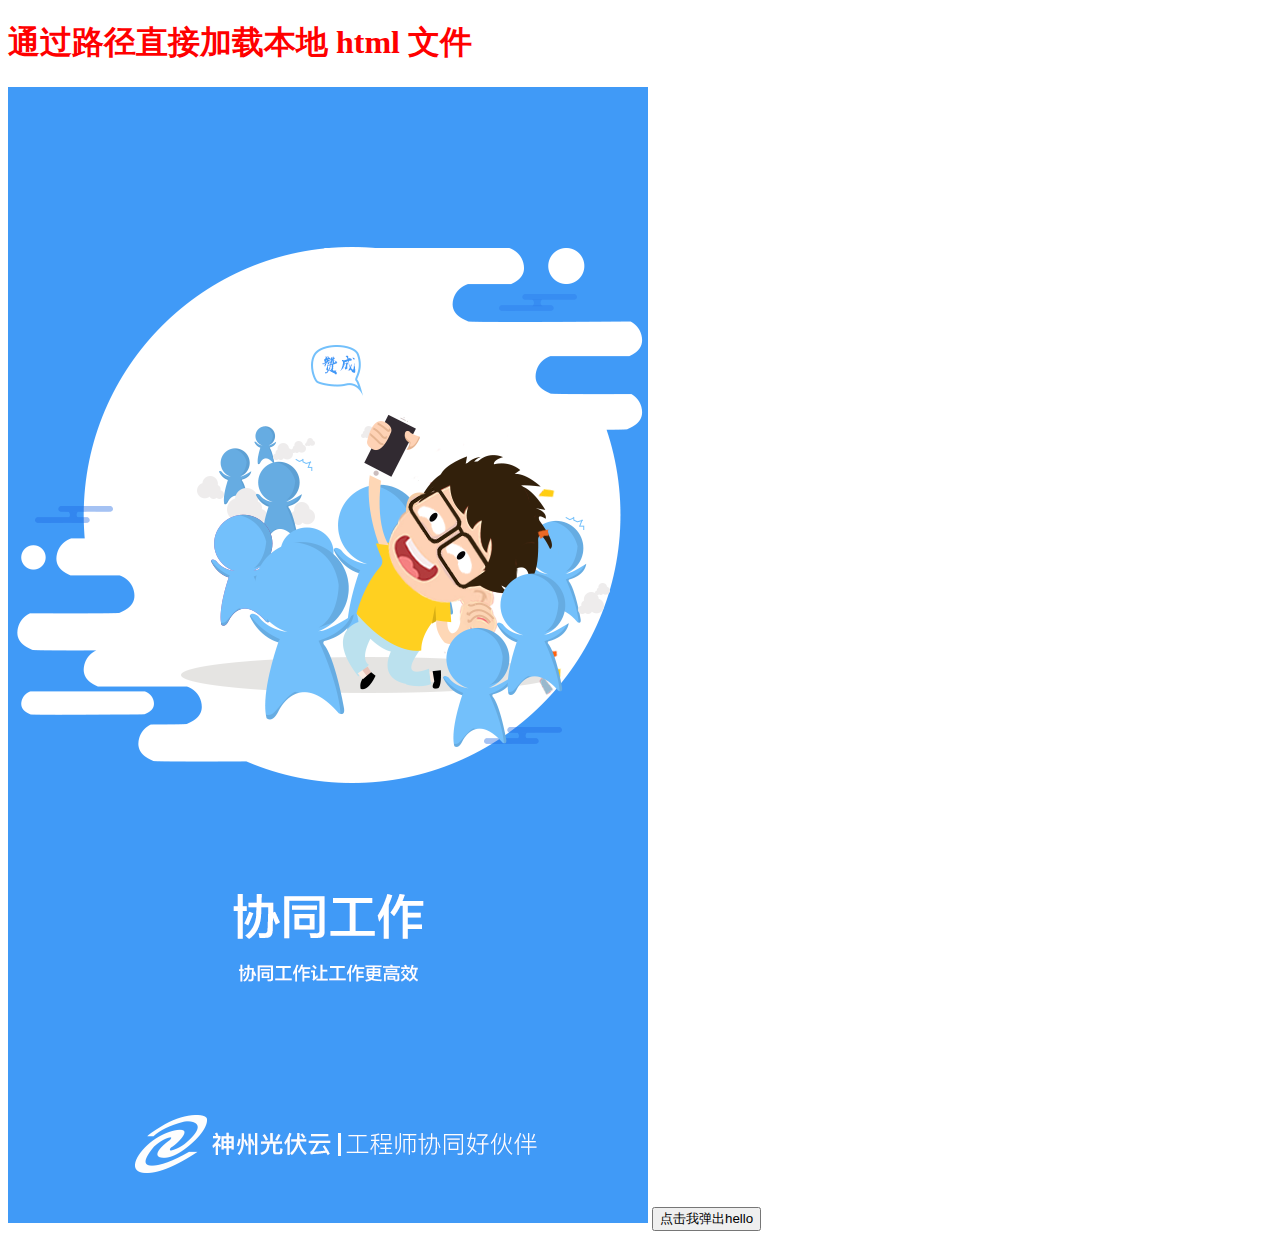
<file: 基础入门/练习代码/委托协议、数据源协议与高级视图/集合视图UICollectionView/demo/assets/index.html>
<!doctype html>
<html>
    <head>
        <meta charset="utf-8"/>
        <title>测试</title>
        <meta name="viewport" content="width=device-width, initial-scale=1,maximum-scale=1,user-scalable=no">
        <link rel="stylesheet" type="text/css" href="./index.css"/>
    </head>
    <body>
        <h1>通过路径直接加载本地 html 文件</h1>
        <img src="./2.png"/>
        <button onclick = "hello()">点击我弹出hello</button>
    </body>
    <script src="./index.js" type="text/javascript" charset="utf-8"></script>
</html>
</file>
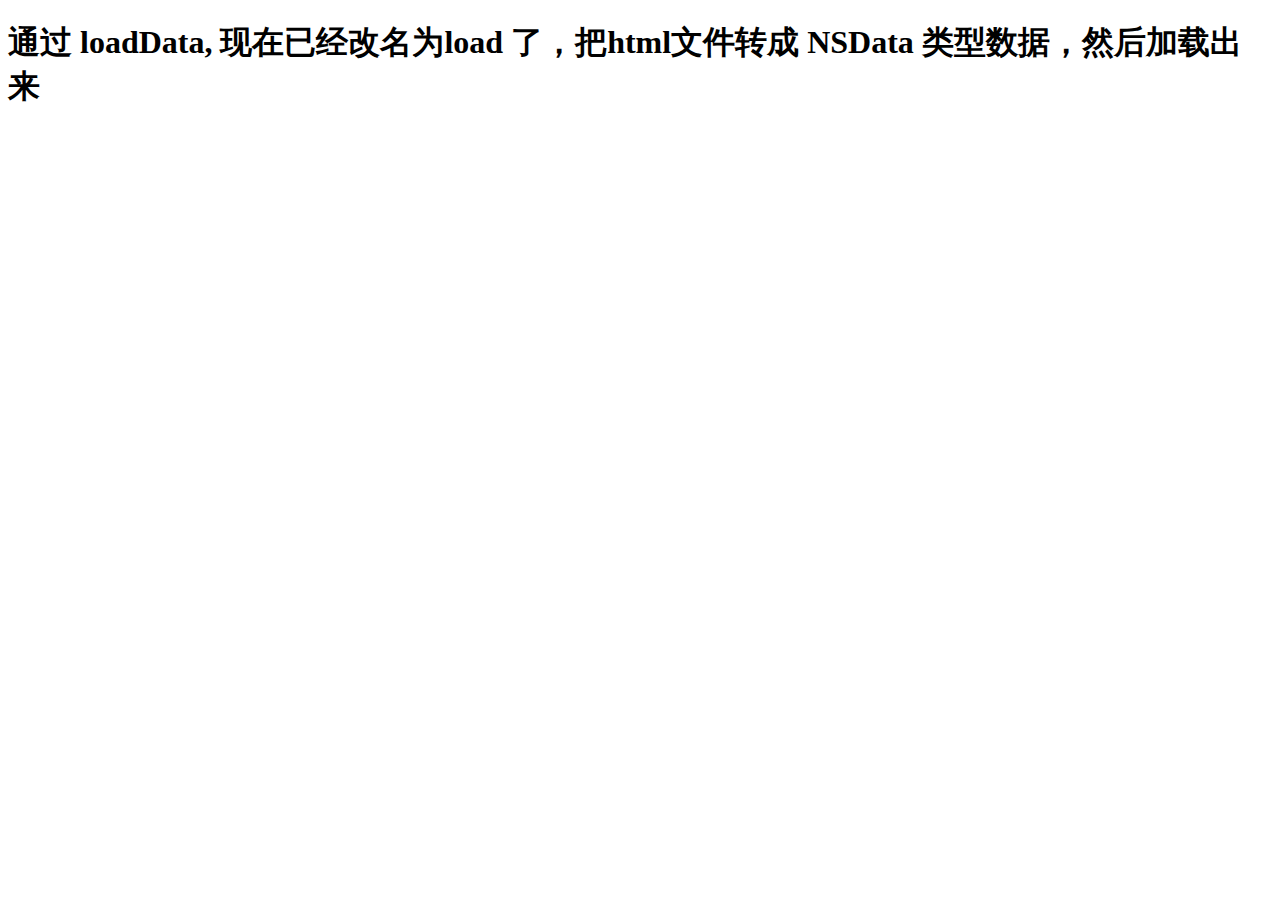
<file: 基础入门/练习代码/委托协议、数据源协议与高级视图/集合视图UICollectionView/demo/assets/index3.html>
<!doctype html>
<html>
    <head>
        <meta charset="utf-8"/>
        <title>测试</title>
    </head>
    <body>
        <h1>通过 loadData, 现在已经改名为load 了，把html文件转成 NSData 类型数据，然后加载出来</h1>
    </body>
</html>
</file>
<file: 基础入门/练习代码/委托协议、数据源协议与高级视图/集合视图UICollectionView/demo/assets/index.css>
h1{
    font-size: 20;
    color: red;
}
</file>
